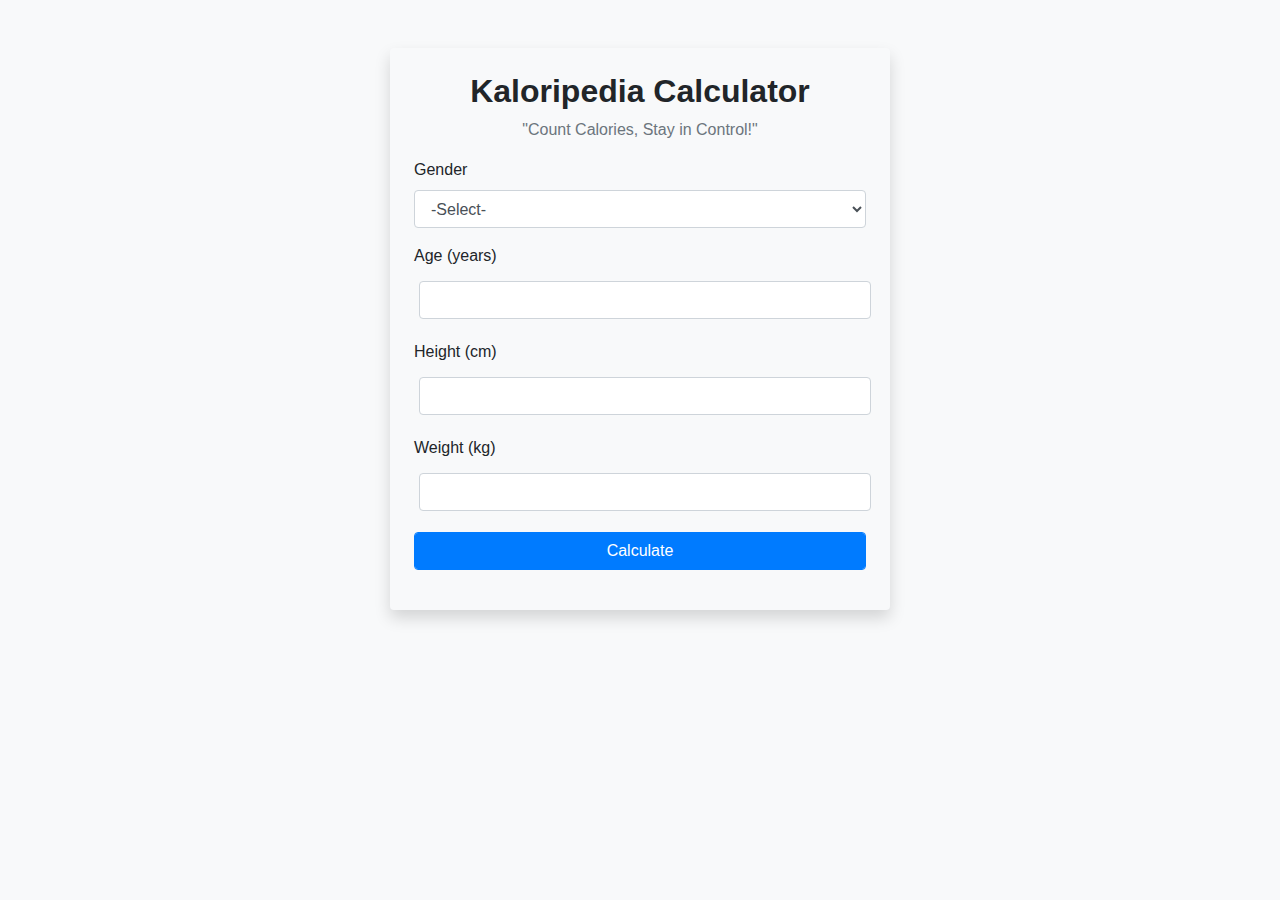
<file: kaloripedia.html>
<!DOCTYPE html>
<html lang="en">
  <head>
    <meta charset="UTF-8" />
    <meta name="viewport" content="width=device-width, initial-scale=1.0" />
    <title>Calorie Calculator</title>
    <link
      rel="stylesheet"
      href="https://cdn.jsdelivr.net/npm/bootstrap@4.6.2/dist/css/bootstrap.min.css"
    />
    <link rel="stylesheet" href="./style.css" />
  </head>
  <body>
    <div class="container mt-5">
      <div
        class="calculator-container mx-auto p-4 shadow rounded"
        style="max-width: 500px; background: #f8f9fa"
      >
        <h2 class="text-center font-weight-bold">Kaloripedia Calculator</h2>
        <p class="text-center text-muted">"Count Calories, Stay in Control!"</p>
        <form id="calorie-form">
          <div class="form-group">
            <label for="gender">Gender</label>
            <select id="gender" class="form-control">
              <option value="">-Select-</option>
              <option value="male">Male</option>
              <option value="female">Female</option>
            </select>
          </div>
          <div class="form-group">
            <label for="age">Age (years)</label>
            <input type="number" class="form-control" id="age" min="1" />
          </div>
          <div class="form-group">
            <label for="height">Height (cm)</label>
            <input type="number" class="form-control" id="height" min="50" />
          </div>
          <div class="form-group">
            <label for="weight">Weight (kg)</label>
            <input type="number" class="form-control" id="weight" min="10" />
          </div>
          <button type="submit" class="btn btn-primary form-control">
            Calculate
          </button>
        </form>
        <div id="result" class="text-center mt-3 font-weight-bold"></div>
      </div>
    </div>
    <script src="./kaloripedia.js"></script>
  </body>
</html>
</file>
<file: style.css>
/* Sticky hanya untuk layar md (>=768px) ke atas */
@media (min-width: 768px) {
  .sticky-nav {
    position: sticky;
    top: 0;
    z-index: 1020; /* Pastikan di atas elemen lain */
  }
}

/* Mengatur layout dasar */
body {
  background-color: #f8f9fa;
  display: flex;
  flex-direction: column;
  min-height: 100vh;
  font-family: Arial, sans-serif;
}

/* FOOTER */
.footer {
  width: 100%;
  margin-top: auto;
  background: url("footerImageLandscape.png") no-repeat center center/cover;
  height: 600px;
  display: flex;
  align-items: flex-end;
  justify-content: center;
  color: white; /* teks menjadi putih */
}
.footer-overlay {
  width: 100%;
  padding: 40px 0;
  text-align: center;
  color: white;
}

#calorie-form {
  display: flex;
  flex-direction: column;
}

/* Heading contoh */
h1 {
  color: #444;
}

/* Style input default */
input {
  padding: 10px;
  margin: 5px;
  width: 200px;
}

/* Style tombol custom (opsional jika tidak pakai .btn Bootstrap) */
button {
  background-color: #ff5733;
  color: white;
  padding: 10px;
  border: none;
  cursor: pointer;
  border-radius: 5px;
}
button:hover {
  background-color: #c70039;
}

/* Setiap item makanan */
.food-item {
  background: #ffffff;
  margin: 5px 0; /* jarak antar item */
  padding: 10px; /* ruang dalam item */
  border-radius: 5px;
  display: flex;
  align-items: center;
  justify-content: space-between;
  border: 1px solid #ddd; /* garis tipis agar lebih jelas */
}

/* Teks keterangan makanan */
.food-item span {
  flex: 1; /* agar teks lebar otomatis */
  margin-right: 1rem; /* beri jarak dengan tombol */
  word-wrap: break-word; /* pecah teks panjang ke baris baru jika perlu */
  color: #333;
}

/* Atur tombol Edit/Hapus di dalam item makanan */
.food-item button {
  margin-left: 0.5rem; /* jarak antar tombol */
}

/* Total kalori (jika digunakan ID ini) */
#total-calories {
  margin-top: 15px;
  font-weight: bold;
}
</file>
